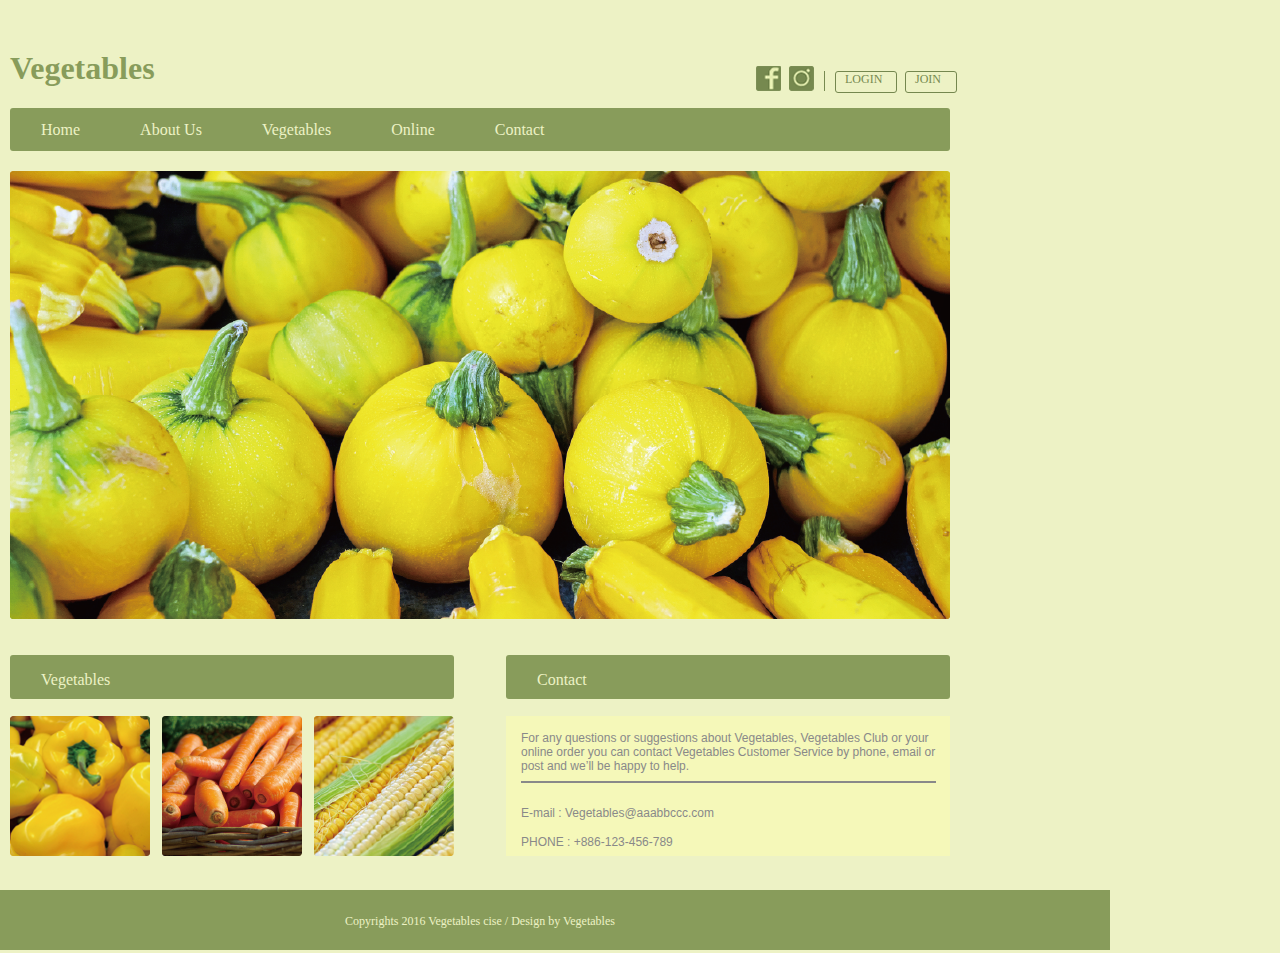
<file: index.html>
<!DOCTYPE html>
<html>
<head>
<meta charset="utf-8">
<title>賴映如 Vegetable網頁作業</title>
<link rel="stylesheet" href="CSS/style.css">
</head>

<body>
  <header>
  <div id="theme">
    <h1>Vegetables</h1>
  </div><!--theme-->

  <div class="logo">
    <div id="facebook">
      <a href="#"><img src="../img/btn_facebook.png"alt="fb"/></a>
    </div>
    <div id="instagram">
      <a href="#"><img src="../img/btn_instagram.png"alt="ig"/></a>
    </div>

    <div class="box">
      <div class="login">
       <a href="#">LOGIN</a>
      </div><!--login-->
      <div class="join">
        <a href="#">JOIN</a>
      </div><!--join-->
    </div> <!--box-->

  </div> <!--logo-->
  </header>



   <div class="button">
     <ul>
      <li><a href="#">Home</a></li>
      <li><a href="#">About Us</a></li>
      <li><a href="#">Vegetables</a></li>
      <li><a href="#">Online</a></li>
      <li><a href="#">Contact</a></li>
     </ul>
   </div> <!--button-->



    <img src="../img/img_main_pumpkin.png"alt="mainpicture"/>

  <div class="debug">
    <div class="vegetable">
     <p>Vegetables</p>
    </div><!--vegetables-->
    <div class="contact">
      <p>Contact</p>
    </div><!--contact-->
  </div><!--debug-->

    <div class="pictures">
      <img id="pepper" src="../img/img_vegetables_pepper.png"alt="pepper"/>
      <img id="carrot" src="../img/img_vegetables_carrot.png"alt="carrot"/>
      <img id="corn" src="../img/img_vegetables_corn.png"alt="corn"/>
    </div><!--img-->

      <div ID="text" >
        <p>
        For any questions or suggestions about Vegetables, Vegetables Club or your online order you can contact Vegetables Customer Service by phone, email or post and we’ll be happy to help.
      </p>
      <hr color="#898989"  width="413px" height="1px" align="center">
      <p>E-mail :  Vegetables@aaabbccc.com</p>
      <p>PHONE :  +886-123-456-789</p>
      </div><!--text-->

 </body>
<footer>

 <p>Copyrights 2016  Vegetables cise  /  Design by  Vegetables</p>

</footer>

</html>
</file>
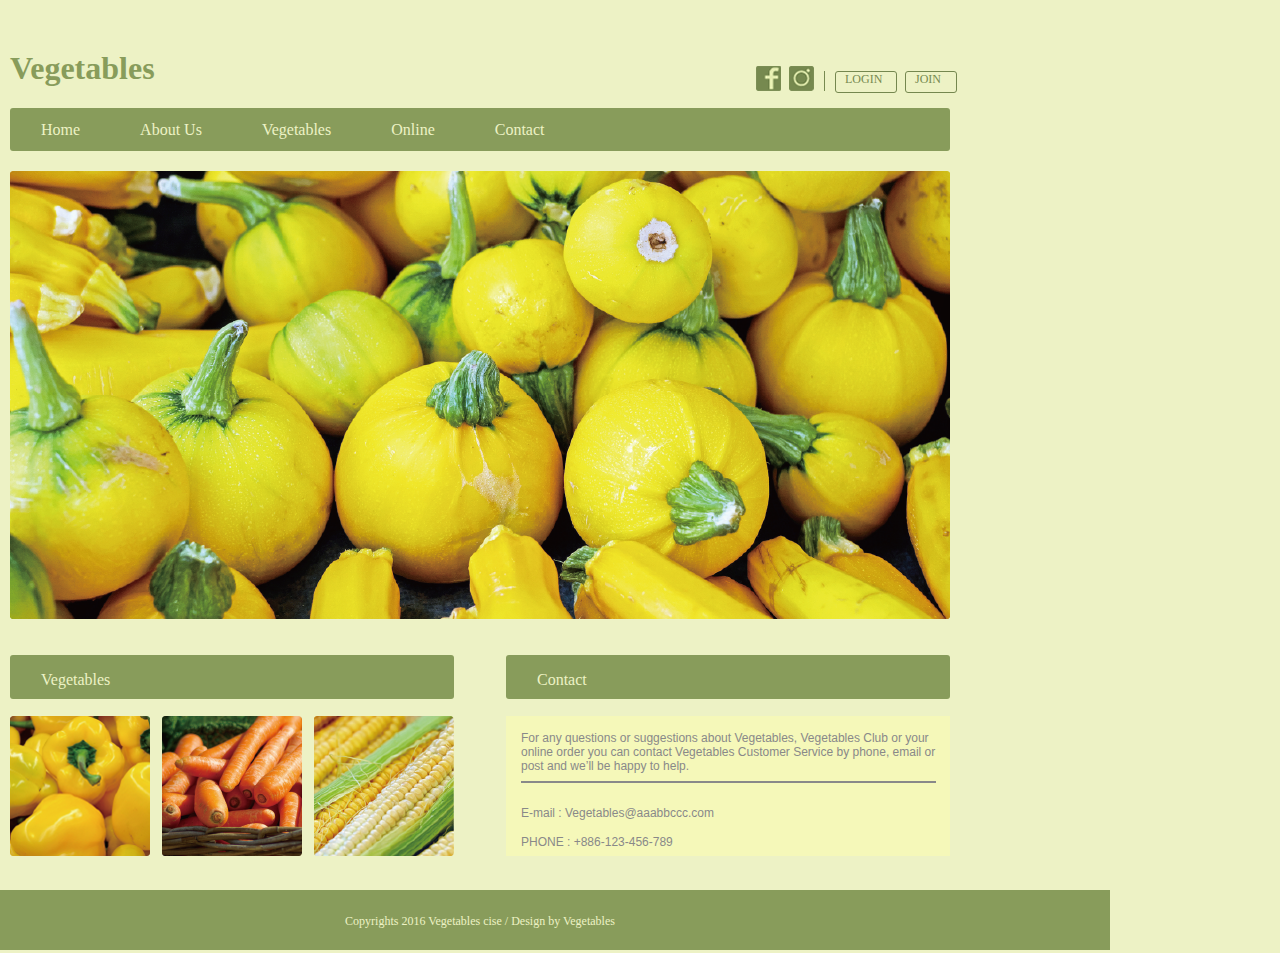
<file: Html/vegetable.html>
<!DOCTYPE html>
<html>
<head>
<meta charset="utf-8">
<title>賴映如 Vegetable網頁作業</title>
<link rel="stylesheet" href="../CSS/style.css">
</head>

<body>
  <header>
  <div id="theme">
    <h1>Vegetables</h1>
  </div><!--theme-->

  <div class="logo">
    <div id="facebook">
      <a href="#"><img src="../img/btn_facebook.png"alt="fb"/></a>
    </div>
    <div id="instagram">
      <a href="#"><img src="../img/btn_instagram.png"alt="ig"/></a>
    </div>

    <div class="box">
      <div class="login">
       <a href="#">LOGIN</a>
      </div><!--login-->
      <div class="join">
        <a href="#">JOIN</a>
      </div><!--join-->
    </div> <!--box-->

  </div> <!--logo-->
  </header>



   <div class="button">
     <ul>
      <li><a href="#">Home</a></li>
      <li><a href="#">About Us</a></li>
      <li><a href="#">Vegetables</a></li>
      <li><a href="#">Online</a></li>
      <li><a href="#">Contact</a></li>
     </ul>
   </div> <!--button-->



    <img src="../img/img_main_pumpkin.png"alt="mainpicture"/>

  <div class="debug">
    <div class="vegetable">
     <p>Vegetables</p>
    </div><!--vegetables-->
    <div class="contact">
      <p>Contact</p>
    </div><!--contact-->
  </div><!--debug-->

    <div class="pictures">
      <img id="pepper" src="../img/img_vegetables_pepper.png"alt="pepper"/>
      <img id="carrot" src="../img/img_vegetables_carrot.png"alt="carrot"/>
      <img id="corn" src="../img/img_vegetables_corn.png"alt="corn"/>
    </div><!--img-->

      <div ID="text" >
        <p>
        For any questions or suggestions about Vegetables, Vegetables Club or your online order you can contact Vegetables Customer Service by phone, email or post and we’ll be happy to help.
      </p>
      <hr color="#898989"  width="413px" height="1px" align="center">
      <p>E-mail :  Vegetables@aaabbccc.com</p>
      <p>PHONE :  +886-123-456-789</p>
      </div><!--text-->

 </body>
<footer>

 <p>Copyrights 2016  Vegetables cise  /  Design by  Vegetables</p>

</footer>

</html>
</file>
<file: CSS/style.css>
body{
  max-width:1260px;
  max-height:940px;
  background-color:#EDF2C5;
  margin:0;
  padding:0;
  margin-left: auto;
  margin:auto;
}

/*header part start*/
#theme
{
  width: 270px;
  height: 43px;
  margin-top: 50px;
  margin-right: 476px;
  margin-bottom: 10px;
  float: left;
}

.clear{
  content:"";
  display:block;
  clear:both;
}

h1{
  color:#889C5B;
  box-sizing:border-box;
  font-family:Arial Black;
  margin-bottom: 10px;
  margin-top: 0px;
}

.logo{
  margin-top: 66px;
  margin-bottom: 17px;
  float: left;
}

.logo a{
  width: 25px;
  height: 25px;
  float: left;
}

#facebook{
  margin-right: 8px;
  width: 25px;
  height: 25px;
  float: left;
}

#instagram{
  margin-right: 10px;

  width: 25px;
  height: 25px;
  float: left;
}


.box
{
  height: 20px;
  float: left;
  margin-top: 5px;
  border-left: 1px solid #778A50;
}

.login
{
  background-color: #edf2c5;
  width: 60px;
  height: 20px;
  float: left;
  border-radius: 3px;
  border: 1px solid #75874f;
  margin-right: 8px;
  margin-left: 10px;

}

.login a
{
  font-family: Arial Black;
  font-size: 12px;
  color : #778A50;
  padding-left:9px;
  padding-right: 9px;
  padding-bottom:5px;
}

.join
{
  background-color:#edf2c5;
  width:50px;
  height:20px;
  float:left;
  border-radius:3px;
  border:1px solid #75874f;
}

.join a
{
  font-family: Arial Black;
  font-size: 12px;
  color : #778A50;
  padding-left:9px;
  padding-right: 9px;
  padding-bottom:5px;
}


/*header part end*/

img{
  margin:0;
  padding: 0;
}

/*nav part start*/
.button{
  clear: both;/*少這一行會無法清除前面float的狀態 會整塊浮上去*/
  width: 940px;
  height: 43px;
  margin-bottom: 20px;
  background-color:  #889C5B;
  border-radius: 3px;
}
.button ul{
  padding-left: 31px;
  padding-top: 13px;
  padding-bottom: 13px;
  color: #edf2c5;
  font-size: 16px;
  list-style:none;
}
.button ul li{
  float: left;
  padding-right: 60px;
  list-style:none;
  font-family:Arial Black;
}

/*nav part end*/

/*main part start*/
a{font-family:Arial Black; font-size: 16px; color:#EDF2C5;
  text-decoration: none;}

.debug{
  margin-top: 32px;
  margin-bottom: 17px;
  height: 44px;
}

.vegetable{
  background-color:#889c5b;
  width:444px;
  height:44px;
  margin-right: 52px;
  border-radius : 3px;
  float:left;
}

.vegetable p
{
  color:#edf2c5;
  font-size: 16px;
  margin-left:31px;
  margin-top:16px;
  margin-bottom:16px;
  font-family:Arial Black;
}

.contact
{
  background-color:#889c5b;
  width:444px;
  height:44px;
  border-radius : 3px;
  float:left;
}
.contact p
{
  color:#edf2c5;

  padding-left:31px;
  padding-top:16px;
  padding-bottom:16px;
  font-family:Arial Black;
  margin:0px;
}

.pictures{
  width: 496px;
  height: 140px;
  margin-bottom: 34px;
  float: left;
}

#pepper{
  margin-right:12px;
  width: 140px;
  height:140px;
  border-radius:3px;
  float: left;
}

#carrot{
  margin-right:12px;
  width: 140px;
  height:140px;
  border-radius:3px;
  float: left;
}

#corn{
  width: 140px;
  height:140px;
  border-radius:3px;
  float: left;
}

#text{
  background-color: #f5f8b9;
  width:444px;
  height:140px;
  margin-bottom:34px;
  float:left;
}

#text p{
  font-style: arial;
  font-size:12px;
  color:#898989;
  padding-left: 15px;
  padding-top:15px;
  font-family:Arial;
  margin:0;
}
/*main part end*/

/*footer part start*/
footer {
  margin-left: -160px;/*由於在body設定全域margin-left 160px，這裡要故意抵銷掉*/
  width:1260px;
  height:60px;
  clear: both;
  background-color:  #889C5B;
}

footer p{
  text-align: center;
  font-family:Arial Black;
  font-style:Arial Black;
  color:#EDF2C5;
  font-size: 12px;
  margin:0;
  padding-top:24px;
  padding-bottom: 24px;
}
/*footer part end*/
</file>
